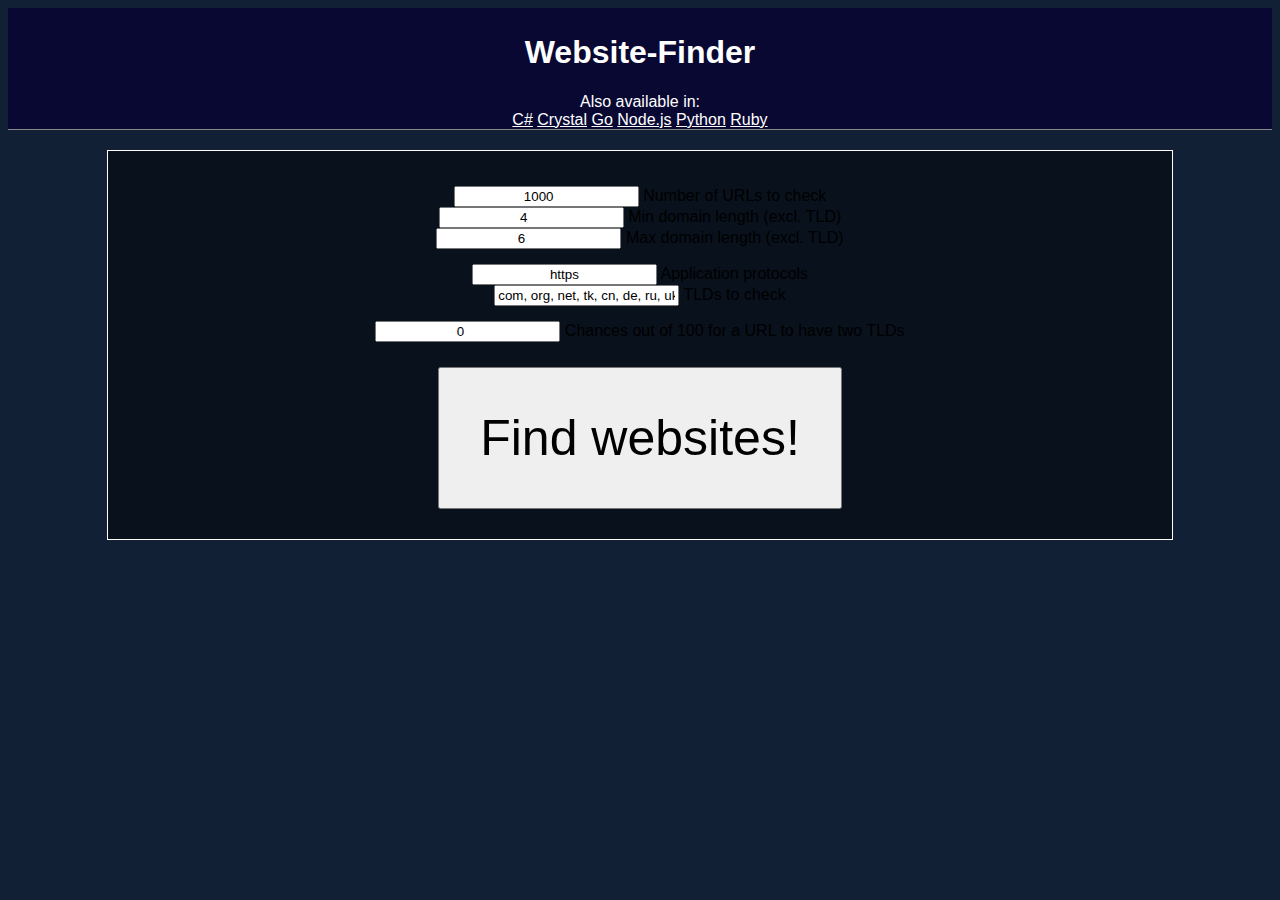
<file: Webpage/index.html>
<!DOCTYPE html>
<html>
	<head>
		<title>Website-Finder</title>
		<link rel="icon" type="image/x-icon" href="./favicon.png">
		<meta charset="utf-8">
		<meta name="viewport" content="width=device-width, initial-scale=1.0" />
		<link href="https://fonts.cdnfonts.com/css/gugi" rel="stylesheet">
		<script src="https://code.jquery.com/jquery-3.6.3.min.js" integrity="sha256-pvPw+upLPUjgMXY0G+8O0xUf+/Im1MZjXxxgOcBQBXU=" crossorigin="anonymous"></script>
		<link rel="stylesheet" href="https://cdn.jsdelivr.net/npm/bootstrap@5.2.3/dist/css/bootstrap.min.css" integrity="sha384-rbsA2VBKQhggwzxH7pPCaAqO46MgnOM80zW1RWuH61DGLwZJEdK2Kadq2F9CUG65" crossorigin="anonymous">
		<script src="https://cdn.jsdelivr.net/npm/bootstrap@5.2.3/dist/js/bootstrap.bundle.min.js" integrity="sha384-kenU1KFdBIe4zVF0s0G1M5b4hcpxyD9F7jL+jjXkk+Q2h455rYXK/7HAuoJl+0I4" crossorigin="anonymous"></script>
		<link rel="stylesheet" type="text/css" href="./index.css">
		<script type="text/javascript" src="./index.js"></script>
	</head>
	<body>
		<div id="presentation">
			<h1>Website-Finder</h1>
			<p>Also available in:</p>
			<nav class="nav nav-pills nav-fill">
				<a class="nav-link" target="_blank" rel="noopener noreferrer" href="https://github.com/TTTaevas/Website-Finder/tree/master/C%23">C#</a>
				<a class="nav-link" target="_blank" rel="noopener noreferrer" href="https://github.com/TTTaevas/Website-Finder/tree/master/Crystal">Crystal</a>
				<a class="nav-link" target="_blank" rel="noopener noreferrer" href="https://github.com/TTTaevas/Website-Finder/tree/master/Go">Go</a>
				<a class="nav-link" target="_blank" rel="noopener noreferrer" href="https://github.com/TTTaevas/Website-Finder/tree/master/Node.js">Node.js</a>
				<a class="nav-link" target="_blank" rel="noopener noreferrer" href="https://github.com/TTTaevas/Website-Finder/tree/master/Python">Python</a>
				<a class="nav-link" target="_blank" rel="noopener noreferrer" href="https://github.com/TTTaevas/Website-Finder/tree/master/Ruby">Ruby</a>
			</nav>
		</div>
		<div id="finder">
			<form class="container">
				<div class="row">
					<div class="col col-lg-3 col-12 form-floating">
						<input class="form-control" type="number" id="times" value="1000" placeholder="">
						<label>Number of URLs to check</label>
					</div>
					<div class="col col-md col-12 form-floating">
						<input class="form-control" placeholder="" type="number" id="min" value="4" placeholder="">
						<label>Min domain length (excl. TLD)</label>
					</div>
					<div class="col col-md col-12 form-floating">
						<input class="form-control" placeholder="" type="number" id="max" value="6" placeholder="">
						<label>Max domain length (excl. TLD)</label>
					</div>
				</div>
				<div class="row">
					<div class="col col-lg col-md-3 col-12 form-floating">
						<input class="form-control" placeholder="" type="text" id="protocols" value="https" placeholder="">
						<label>Application protocols</label>
					</div>
					<div class="col col-lg col-md-9 col-12 form-floating">
						<input class="form-control" placeholder="" type="text" id="domains"
						value="com, org, net, tk, cn, de, ru, uk, nl, ca, au, in, ir, tv, live, gov, edu" placeholder="">
						<label>TLDs to check</label>
					</div>
				</div>
				<div class="row">
					<div class="col col-lg-9 col-12 form-floating" style="margin-left: auto; margin-right: auto;">
						<input class="form-control" placeholder="" type="number" id="second" value="0" placeholder="">
						<label>Chances out of 100 for a URL to have two TLDs</label>
					</div>
				</div>
				<input type="button" id="search_btn" value="Find websites!">
			</form>
		</div>
		<div id="status" class="row" style="display: none;">
			<div id="progress" class="col col-sm-12">
				<p id="log_start"></p>
				<p id="log_length"></p>
				<p id="log_protocols"></p>
				<p id="log_tlds"></p>
				<p id="log_count"></p>
				<p id="log_checking"></p>
			</div>
			<div id="list" class="col">
				<ul id="actual_list">
					
				</ul>
			</div>
		</div>
	</body>
</html>
</file>
<file: Webpage/index.css>
* {
	text-align: center;
	font-family: 'Gugi', sans-serif;
}

body {
	background-color: #112034;
	color: white;
	overflow-x: hidden;
}

#presentation {
	background-color: #080833;
	border-bottom: 1px solid #888;
	padding-top: 5px;
	margin-bottom: 20px;
}

#presentation p {
	margin-bottom: 0;
}

#presentation a {
	color: white;
}

#presentation a:hover {
	color: greenyellow;
	line-height: 1em;
}

#finder label {
	color: black;
}

#finder, #status {
	border: solid 1px;
	border-collapse: collapse;
	width: 80vw;
	margin-left: auto;
	margin-right: auto;
}

#finder {
	background-color: #00000075;
	margin-bottom: 20px;
	padding: 20px;
}

#finder .row {
	margin: 15px;
}

#search_btn {
	padding: 40px;
	margin: 10px;
	font-size: 50px;
}

@media screen and (max-width: 700px) {
	#search_btn {
		font-size: 4.5vw;
	}
}

#status {
	background-color: #030715a3;
	overflow-x: hidden;
}

#status > * {
	margin: 20px
}

#progress {
	width: 200px;
}

#progress > * {
	text-align: left;
}

#log_checking {
	width: 0;
}

/* https://stackoverflow.com/a/23635565 */
@-webkit-keyframes borderBlink {    
	from, to {    
			border-color: transparent    
	}    
	50% {    
			border-color: white    
	}    
}    
@keyframes borderBlink {    
	from, to {    
			border-color: transparent    
	}    
	50% {    
			border-color: white    
	}    
}
.in_progress {
	border-left: 5px solid;
	-webkit-animation: borderBlink 2s step-end infinite;    
	animation: borderBlink 2s step-end infinite;    
}



#list {
	flex: auto;
	width: 600px;
	height: 50vh;
	overflow-x: hidden;
	overflow-y: auto;
	background-color: #0000006e;
	border: solid 1px;
}

#actual_list {
	padding: 0px;
}

#actual_list a {
	color: white;
}
#actual_list a:visited {
	color: grey;
}

#actual_list li {
	list-style: none;
	font-size: 20px;
	margin: 10px;
}
</file>
